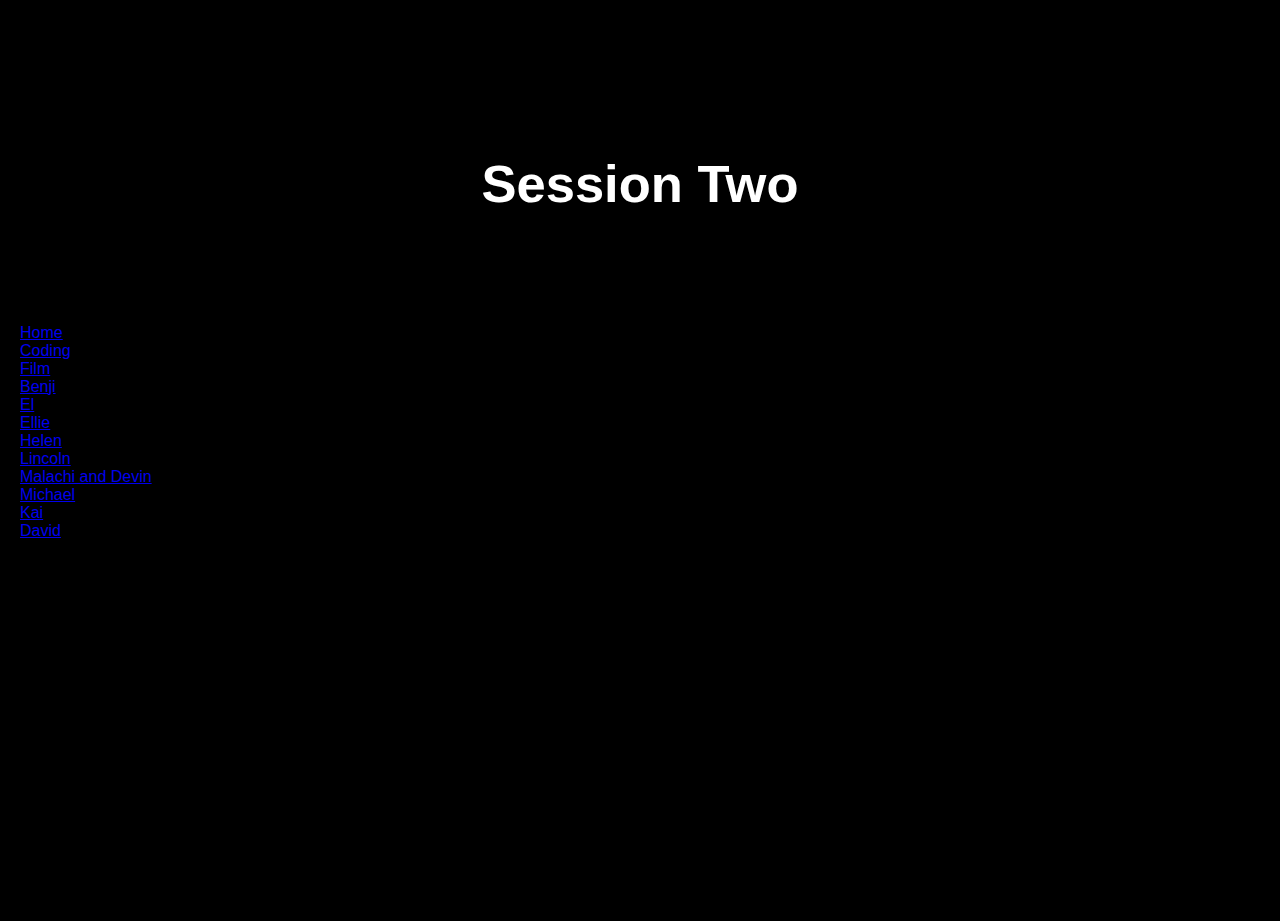
<file: index.html>
<!DOCTYPE html>
<head>
    <title>
        Session Two Coding
    </title>
    <link rel="stylesheet" href="style.css">
</head>
<body class="index" style="background-color: black;" style="text-align:center">

    <h1 style="background-color: black;">Coding and Film 2k21</h1>
    

<header>
  <h2>Session Two</h2>
</header>

<section >
  <nav>
    <ul>
      <li><a href="index.html">Home</a></li>
      <li><a href="coding.htm">Coding</a></li>
      <li><a href="film.html">Film</a></li>
      <li><a href="Benji.html">Benji</a></li>
      <li><a href="El.html">El<li>
      <li><a href="Ellie.html">Ellie</a></li>
      <li><a href="Helen.html">Helen</a></li>
      <li><a href="Lincoln.html">Lincoln</a></li>
      <li><a href="MD.html">Malachi and Devin</a></li>
      <li><a href="Michael.html">Michael</a></li>
      <li><a href="kai.html">Kai</a></li>
      <li><a href="David.html">David</a></li>
  

    </ul>
  </nav>
  
  
</section>


    
     
   
    </body>
</html>
</file>
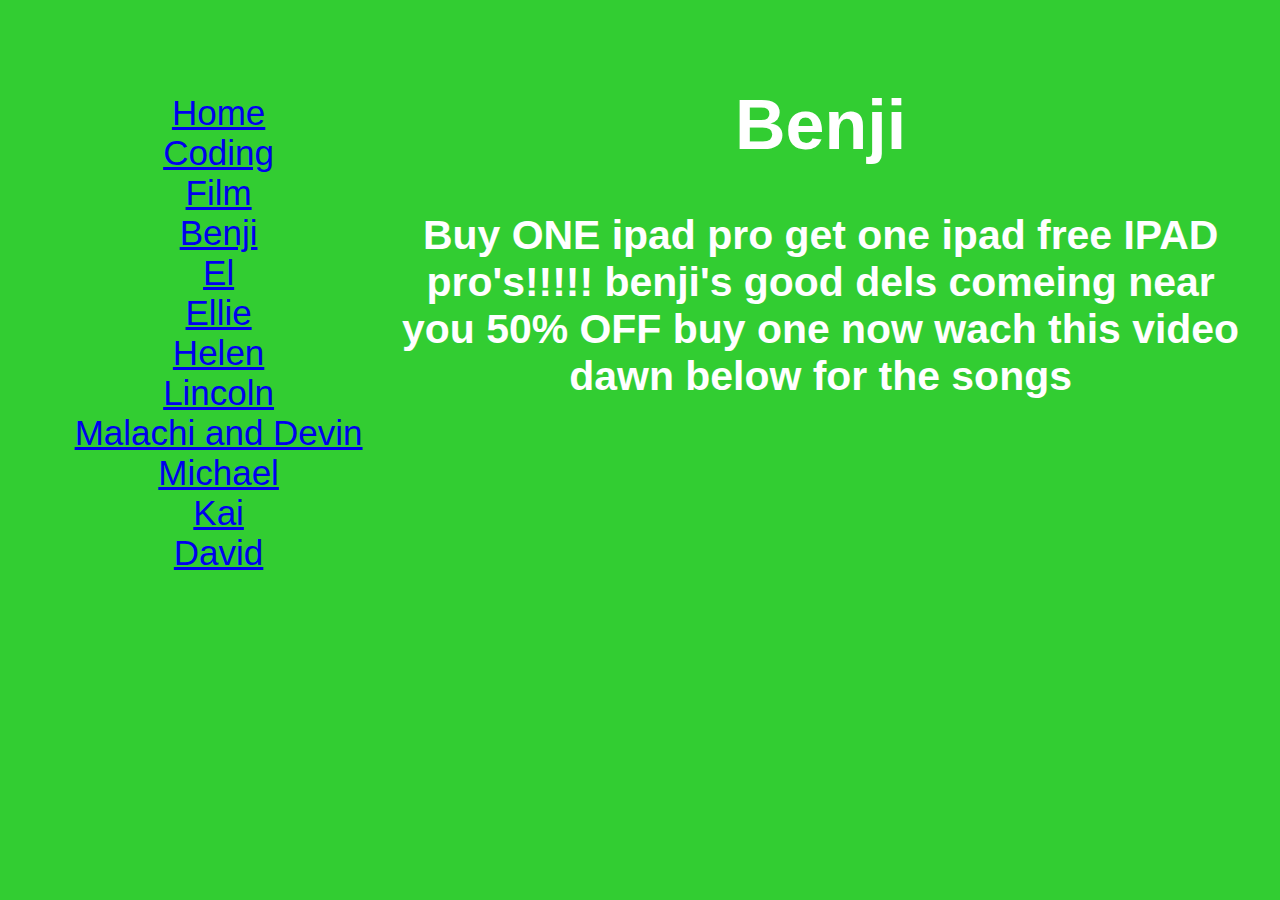
<file: Benji.html>
<!DOCTYPE html>
<head>
    <title>
        Benji
    </title>
    <link rel="stylesheet" href="style.css">
</head>
<body style="background-color: limegreen;" style="text-align:center">
<header>
  <nav>
    <ul>
      <li><a href="index.html">Home</a></li>
      <li><a href="coding.htm">Coding</a></li>
      <li><a href="film.html">Film</a></li>
      <li><a href="Benji.html">Benji</a></li>
      <li><a href="El.html">El<li>
      <li><a href="Ellie.html">Ellie</a></li>
      <li><a href="Helen.html">Helen</a></li>
      <li><a href="Lincoln.html">Lincoln</a></li>
      <li><a href="MD.html">Malachi and Devin</a></li>
      <li><a href="Michael.html">Michael</a></li>
      <li><a href="kai.html">Kai</a></li>
      <li><a href="David.html">David</a></li>
    </ul>
  </nav>
 <h1>Benji</h1>
    
<h3> Buy ONE ipad pro get one ipad free IPAD pro's!!!!! benji's good dels comeing near you 50% OFF buy one now wach this video dawn below for the songs

</h3>

<iframe width="560" height="315" src="https://www.youtube.com/embed/Xy7TeCdNp6k" title="YouTube video player" frameborder="0" allow="accelerometer; autoplay; clipboard-write; encrypted-media; gyroscope; picture-in-picture" allowfullscreen>

</header>

  

  



<footer>
  <p></p>
</footer>
</body>
</html>
</file>
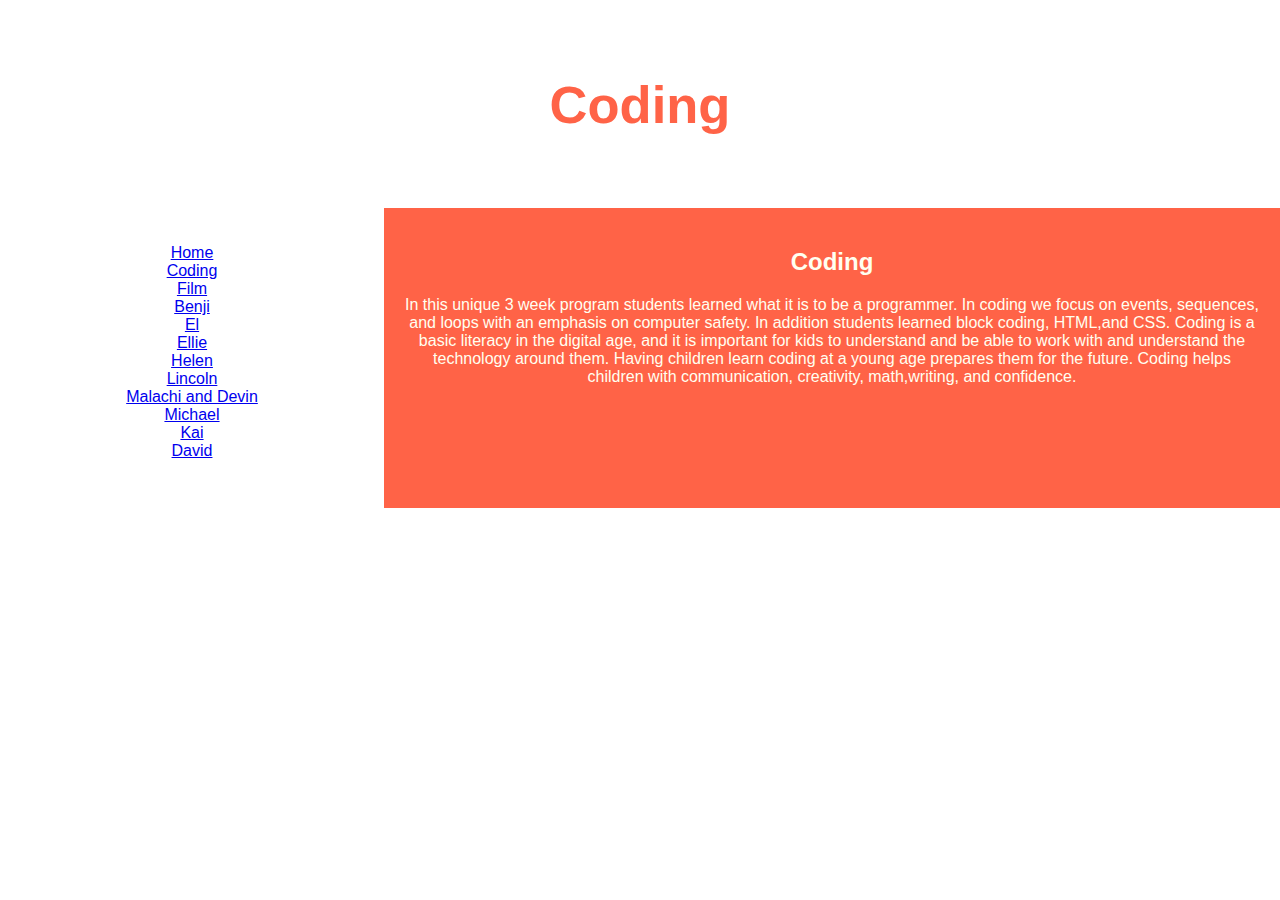
<file: coding.htm>
<!DOCTYPE html>
<head>
    <title>
      Coding
    </title>
    <link rel="stylesheet" href="style.css">
</head>
<body class="coding" style="text-align:center">

    
    
<header >
  <h2 style="color: tomato;">Coding</h2>
  
</header>

<section>
  <nav>
    <ul>
      <li><a href="index.html">Home</a></li>
      <li><a href="coding.htm">Coding</a></li>
      <li><a href="film.html">Film</a></li>
      <li><a href="Benji.html">Benji</a></li>
      <li><a href="El.html">El<li>
      <li><a href="Ellie.html">Ellie</a></li>
      <li><a href="Helen.html">Helen</a></li>
      <li><a href="Lincoln.html">Lincoln</a></li>
      <li><a href="MD.html">Malachi and Devin</a></li>
      <li><a href="Michael.html">Michael</a></li>
      <li><a href="kai.html">Kai</a></li>
      <li><a href="David.html">David</a></li>
    </ul>
  </nav>
  <article  style="background-color: tomato;">
  <!-- coding -->
  <h2 style="color: ivory;">Coding</h2>
  <p style="color: ivory;">
    In this unique 3 week program students learned what it is to be a programmer. In coding we focus on events, sequences, and loops with an emphasis on computer safety. In addition students learned block coding, HTML,and CSS. Coding is a basic literacy in the digital age, and it is important for kids to understand and be able to work with and understand the technology around them.
    Having children learn coding at a young age prepares them for the future. Coding helps children with
    communication, creativity, math,writing, and confidence.
  </p>
  
    <iframe src="https://giphy.com/embed/sQf6BbfzZJdexnDJGp"  width="380" height="360" frameBorder="0" class="giphy-embed" allowFullScreen></iframe><p><a href="https://giphy.com/gifs/sQf6BbfzZJdexnDJGp"></a></p>
 
  </article>
</section>
 
    </body>
</html>
</file>
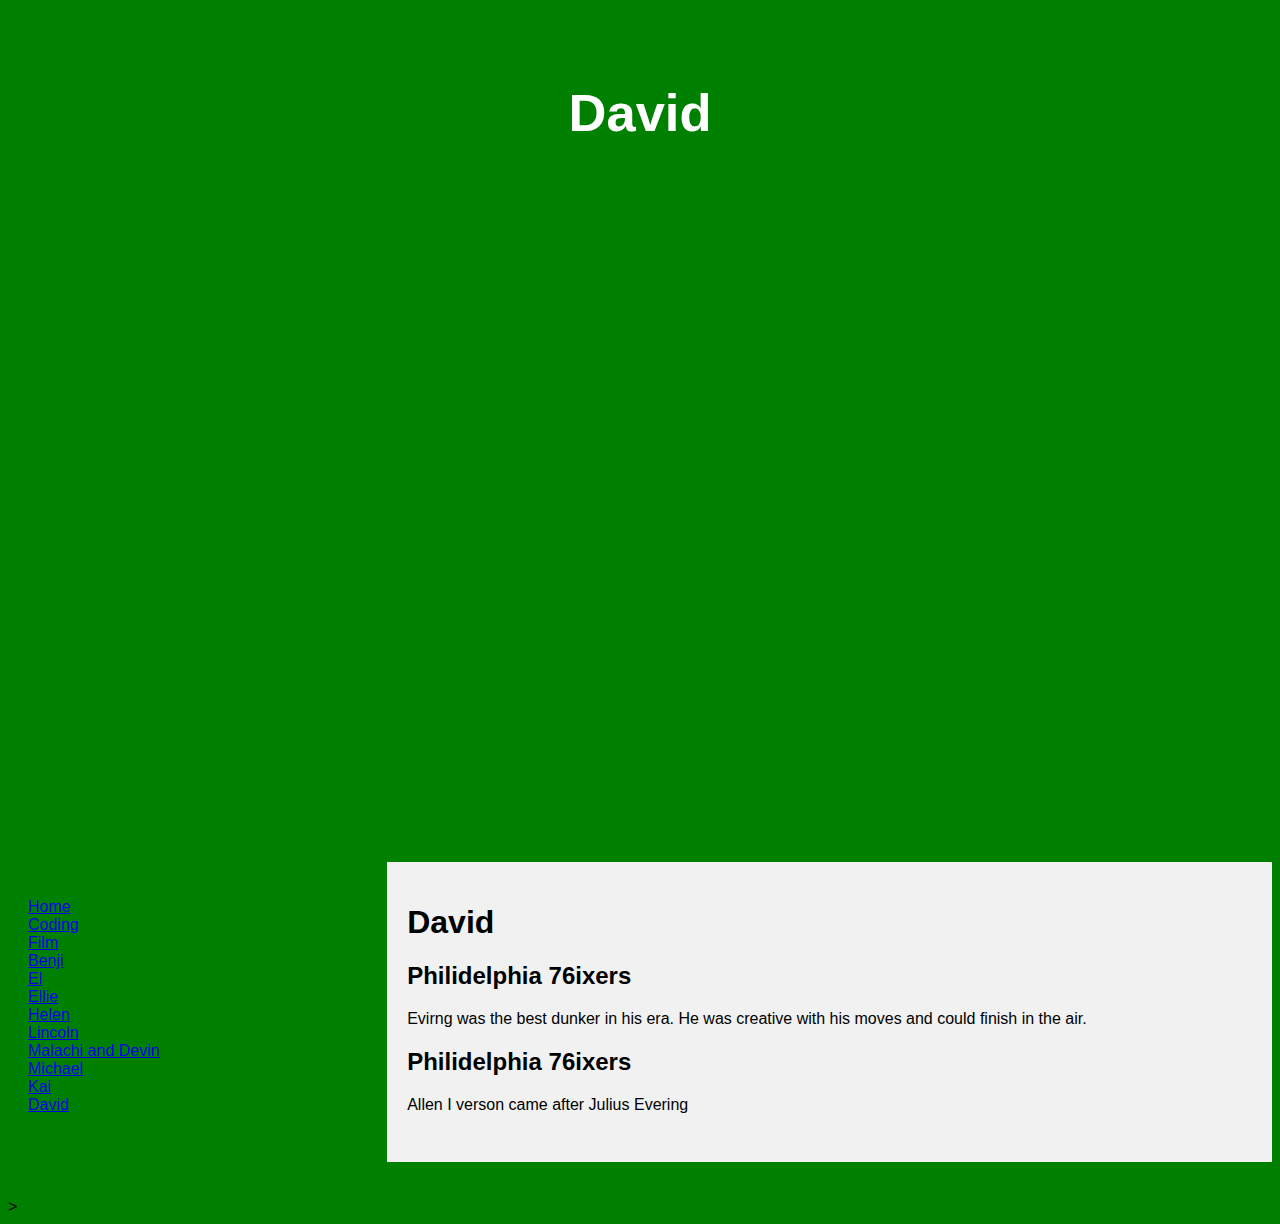
<file: David.html>
<!DOCTYPE html>
<head>
    <title>
        David
    </title>
    <link rel="stylesheet" href="style.css">
</head>
<body style="background-color: green;" style="text-align: center;">

<header>
  <h2>David</h2>
  <iframe width="560" height="315" src="https://www.youtube.com/embed/zqeUpgCpAdE" title="YouTube video player" frameborder="0" allow="accelerometer; autoplay; clipboard-write; encrypted-media; gyroscope; picture-in-picture" allowfullscreen></iframe> 


  


  
  <iframe width="560" height="315" src="https://www.youtube.com/embed/iIOHzrJgipg" title="YouTube video player" frameborder="0" allow="accelerometer; autoplay; clipboard-write; encrypted-media; gyroscope; picture-in-picture" allowfullscreen></iframe>
  
  
  
 
  
  
  <iframe width="560" height="315" src="https://www.youtube.com/embed/zB61W2iZyB0" title="YouTube video player" frameborder="0" allow="accelerometer; autoplay; clipboard-write; encrypted-media; gyroscope; picture-in-picture" allowfullscreen></iframe>
  
  <iframe width="560" height="315" src="https://www.youtube.com/embed/lf-UnAUXa34" title="YouTube video player" frameborder="0" allow="accelerometer; autoplay; clipboard-write; encrypted-media; gyroscope; picture-in-picture" allowfullscreen></iframe>



</header>

<section>
  <nav>
    <ul>
      <li><a href="index.html">Home</a></li>
      <li><a href="coding.htm">Coding</a></li>
      <li><a href="film.html">Film</a></li>
      <li><a href="Benji.html">Benji</a></li>
      <li><a href="El.html">El<li>
      <li><a href="Ellie.html">Ellie</a></li>
      <li><a href="Helen.html">Helen</a></li>
      <li><a href="Lincoln.html">Lincoln</a></li>
      <li><a href="MD.html">Malachi and Devin</a></li>
      <li><a href="Michael.html">Michael</a></li>
      <li><a href="kai.html">Kai</a></li>
      <li><a href="David.html">David</a></li>


    </ul>
  </nav>
  
  <article >
 

         <h1>David</h1>
         <h2>Philidelphia 76ixers </h2>
        <p>
          Evirng was the best dunker in his era.  He was creative with his moves and could finish in the air.
        </p>
          <h2>Philidelphia 76ixers </h2>
          <p>
            Allen I verson came after Julius Evering 
          </p> 


  </article>
</section>

<footer>
  <p></p>
</footer>
   
    
        >
       
     

     
   
    </body>
</html>
</file>
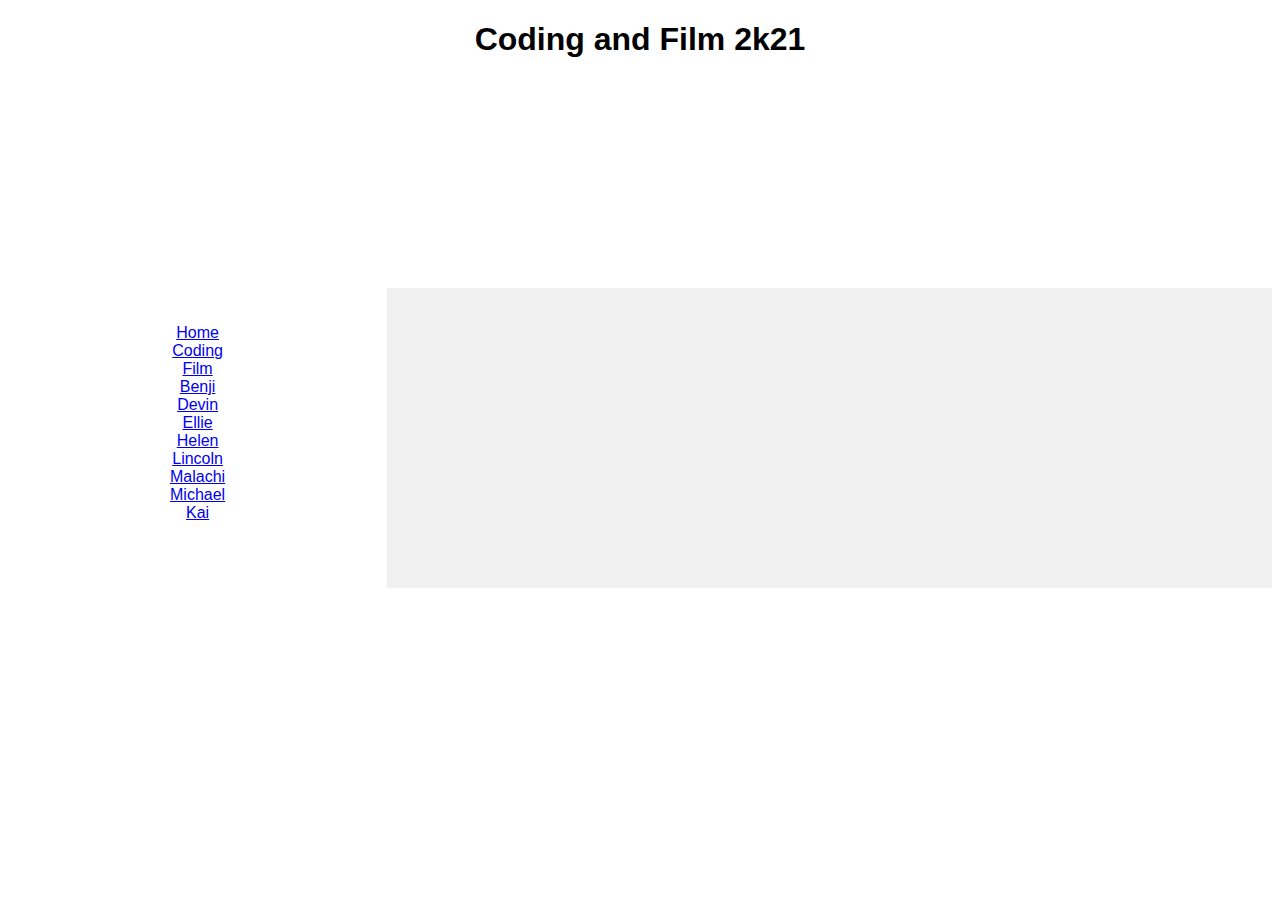
<file: Devin.html>
<!DOCTYPE html>
<head>
    <title>
        Session Two Coding
    </title>
    <link rel="stylesheet" href="style.css">
</head>
<body style="text-align:center">

    <h1>Coding and Film 2k21</h1>
    

<header>
  <h2>Session Two</h2>
</header>

<section>
  <nav>
    <ul>
      <li><a href="index.html">Home</a></li>
      <li><a href="coding.htm">Coding</a></li>
      <li><a href="film.html">Film</a></li>
      <li><a href="Benji.html">Benji</a></li>
      <li><a href="Devin.html">Devin</a></li>
      <li><a href="Ellie.html">Ellie</a></li>
      <li><a href="Helen.html">Helen</a></li>
      <li><a href="Lincoln.html">Lincoln</a></li>
      <li><a href="Malachi.html">Malachi</a></li>
      <li><a href="Michael.html">Michael</a></li>
      <li><a href="kai.html">Kai</a></li>
    </ul>
  </nav>
  
  <article>
  

  </article>
</section>

<footer>
  <p></p>
</footer>
</body>
</html>
</file>
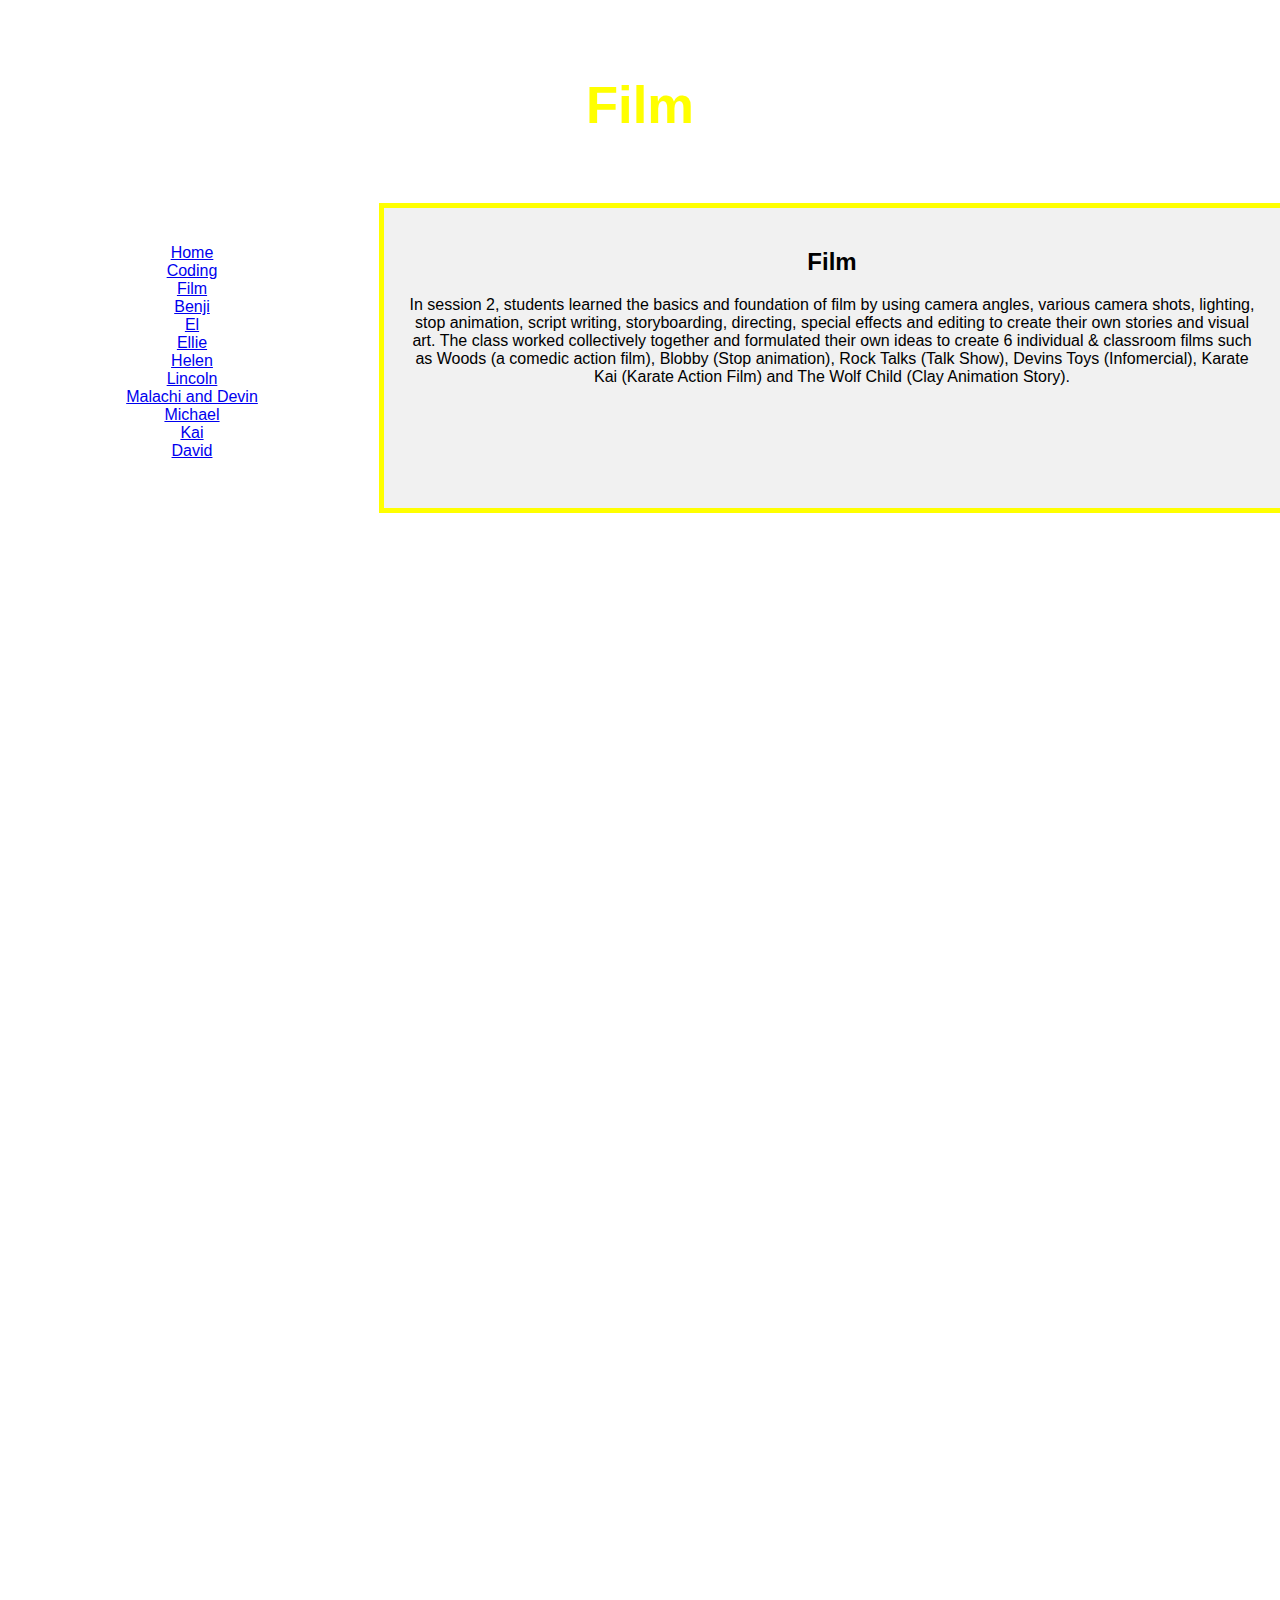
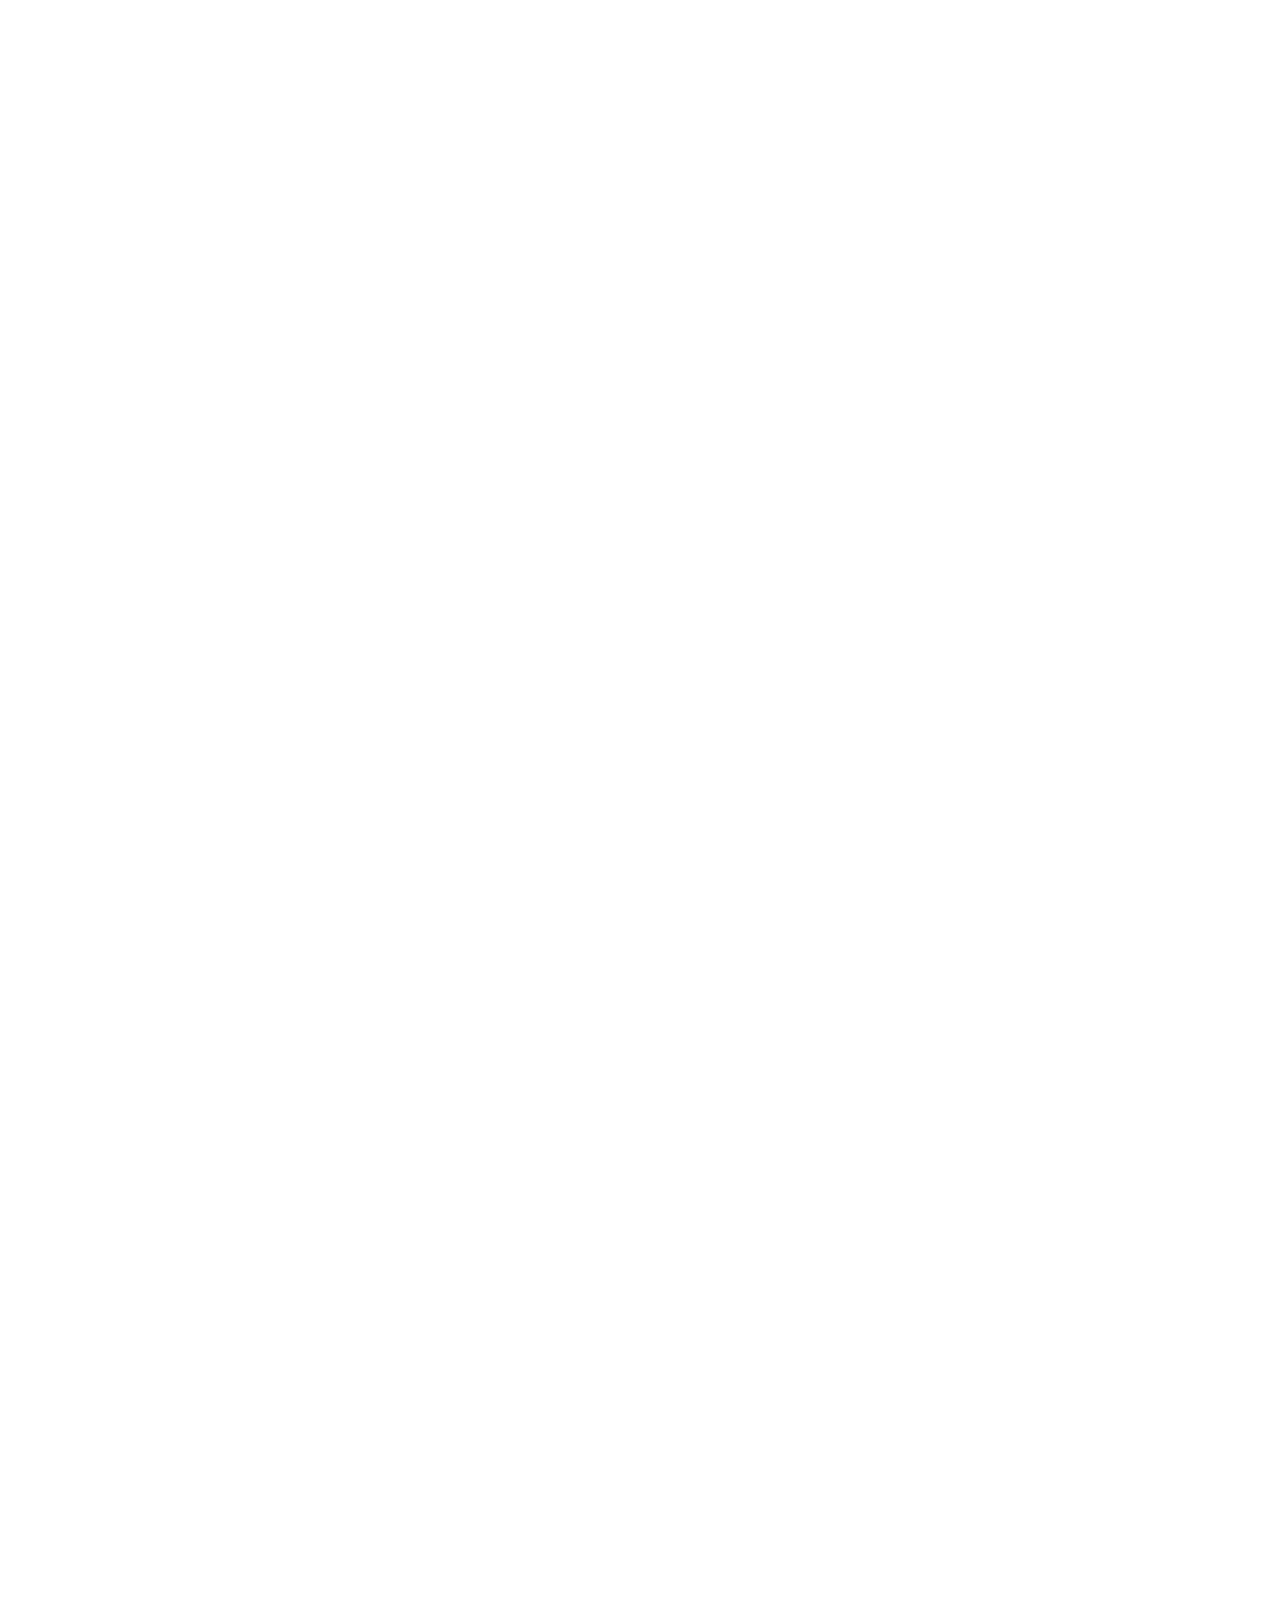
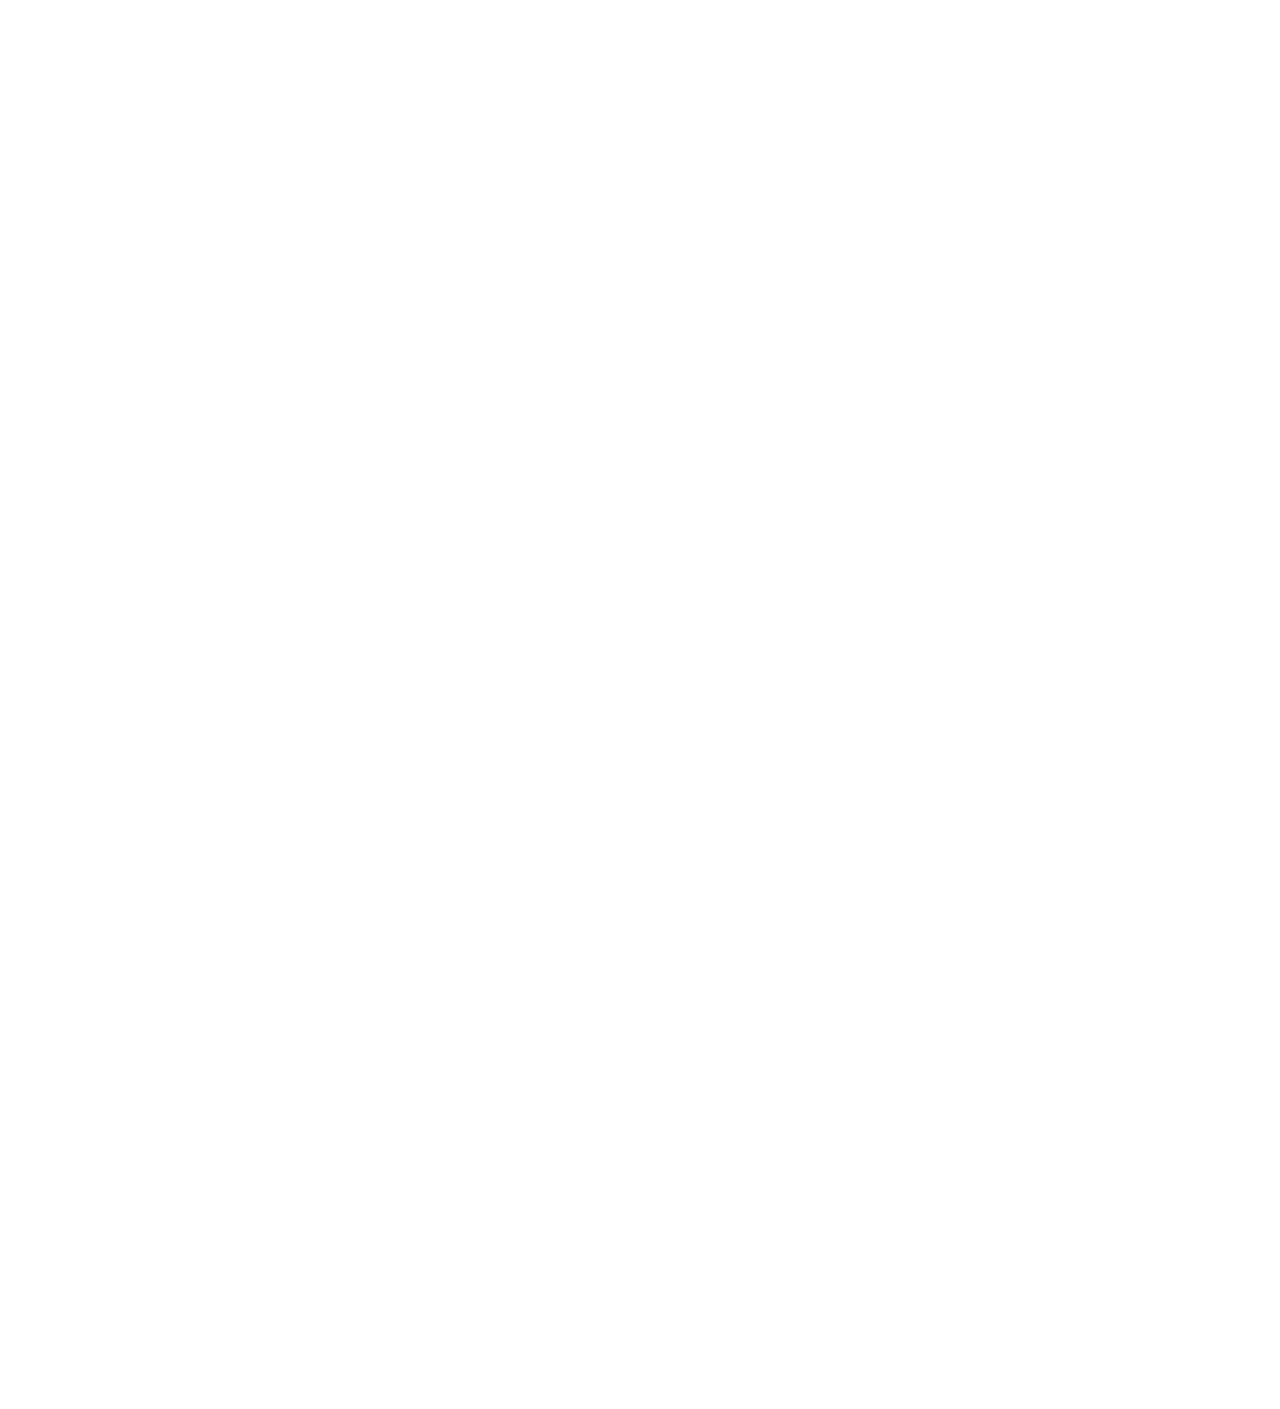
<file: film.html>
<!DOCTYPE html>
<head>
    <title>
       Flim
    </title>
    <link rel="stylesheet" href="style.css">
</head>
<body class="film" style="text-align:center">

<header>
  <h2 style="color: yellow;">Film</h2>
</header>

<section>
  <nav>
    <ul>
      <li><a href="index.html">Home</a></li>
      <li><a href="coding.htm">Coding</a></li>
      <li><a href="film.html">Film</a></li>
      <li><a href="Benji.html">Benji</a></li>
      <li><a href="El.html">El<li>
      <li><a href="Ellie.html">Ellie</a></li>
      <li><a href="Helen.html">Helen</a></li>
      <li><a href="Lincoln.html">Lincoln</a></li>
      <li><a href="MD.html">Malachi and Devin</a></li>
      <li><a href="Michael.html">Michael</a></li>
      <li><a href="kai.html">Kai</a></li>
      <li><a href="David.html">David</a></li>


    </ul>
  </nav>
  
  <article class="film2">
  <!-- film blurb -->
  <h2>Film</h2>
  <p>
    In session 2, students learned the basics and foundation of film by using camera angles, various camera shots, lighting, stop animation, script writing, storyboarding, directing, special effects and editing to create their own stories and visual art. The class worked collectively together and formulated their own ideas to create 6 individual & classroom films such as Woods (a comedic action film), Blobby (Stop animation), Rock Talks (Talk Show), Devins Toys (Infomercial), Karate Kai (Karate Action Film) and The Wolf Child (Clay Animation Story). 
  </p>



  </article>
</section>

<footer>
 <h2>The Wolf Child by Helen with assistance by Ellie
</h2> 
<p>
  
  Cast: Michael as Daddy Wolf, Helen the Narrator, Malachi as Little Red, Baby Wolf 1: Ellie, Baby Wolf 2: Devin, Momma Wolf: Eliana, Little Red Disguised as Daddy Wolf: Ellie
</p>
<h3>
  Set Design: Helen, Ellie, Michael

</h3>  
<!-- Responsive Embed Code: -->

<div style="padding:56.25% 0 0 0;position:relative;"><iframe src="https://player.vimeo.com/video/581227575?badge=0&amp;autopause=0&amp;player_id=0&amp;app_id=58479" frameborder="0" allow="autoplay; fullscreen; picture-in-picture" allowfullscreen style="position:absolute;top:0;left:0;width:100%;height:100%;" title="The Wolf Child.mp4"></iframe></div><script src="https://player.vimeo.com/api/player.js"></script>



<h3>
  Woods Directed and Filmed by Michael:
</h3>
  
<p>
  Cast: Malachi, Lincoln, Kai, Mia, Eliana, Benji
</p>

<!-- Responsive Embed Code: -->

<div style="padding:56.25% 0 0 0;position:relative;"><iframe src="https://player.vimeo.com/video/582127698?badge=0&amp;autopause=0&amp;player_id=0&amp;app_id=58479" frameborder="0" allow="autoplay; fullscreen; picture-in-picture" allowfullscreen style="position:absolute;top:0;left:0;width:100%;height:100%;" title="Woods"></iframe></div><script src="https://player.vimeo.com/api/player.js"></script>

<h3>
  Devin's Infomercial:
</h3>
<p>

  Cast: Devin the Toy Seller, Malachi the Toy Shopper, Michael the Toy Shopper's Dad, Ellie the Check out Clerk, Benji - Store Extra
</p>

<!-- Responsive Embed Code: -->
<div style="padding:56.25% 0 0 0;position:relative;"><iframe src="https://player.vimeo.com/video/581248381?badge=0&amp;autopause=0&amp;player_id=0&amp;app_id=58479" frameborder="0" allow="autoplay; fullscreen; picture-in-picture" allowfullscreen style="position:absolute;top:0;left:0;width:100%;height:100%;" title="Devin Commercial.mp4"></iframe></div><script src="https://player.vimeo.com/api/player.js"></script>

<h3>
  Karate Kai

</h3>
<p>

  Cast: David as King Kobra Karate Student, Benji as Karate Studio Student, Malachi as King Kobra Sensei, Lincoln as Karate Studio Sensei, Micahel as King Kobra Karate Sign Holder, Mia as Karate Studio Sign Holder
</p>
  
<!-- Responsive Embed Code: -->
<div style="padding:56.25% 0 0 0;position:relative;"><iframe src="https://player.vimeo.com/video/582154935?badge=0&amp;autopause=0&amp;player_id=0&amp;app_id=58479" frameborder="0" allow="autoplay; fullscreen; picture-in-picture" allowfullscreen style="position:absolute;top:0;left:0;width:100%;height:100%;" title="Kai Karate Final"></iframe></div><script src="https://player.vimeo.com/api/player.js"></script>

<h3>

  Rock Talks:
</h3>
<p>

  Cast: Benji as Rock Johnson Talk Show Host & David as David Forston World Renowned Basketball Star & Athlete.
</p>

<!-- Responsive Embed Code: -->

<div style="padding:56.25% 0 0 0;position:relative;"><iframe src="https://player.vimeo.com/video/581249440?badge=0&amp;autopause=0&amp;player_id=0&amp;app_id=58479" frameborder="0" allow="autoplay; fullscreen; picture-in-picture" allowfullscreen style="position:absolute;top:0;left:0;width:100%;height:100%;" title="Rock Talks"></iframe></div><script src="https://player.vimeo.com/api/player.js"></script>

</footer>
   
    
    
     
      
     
       
     
      
     
   
    </body>
</html>
</file>
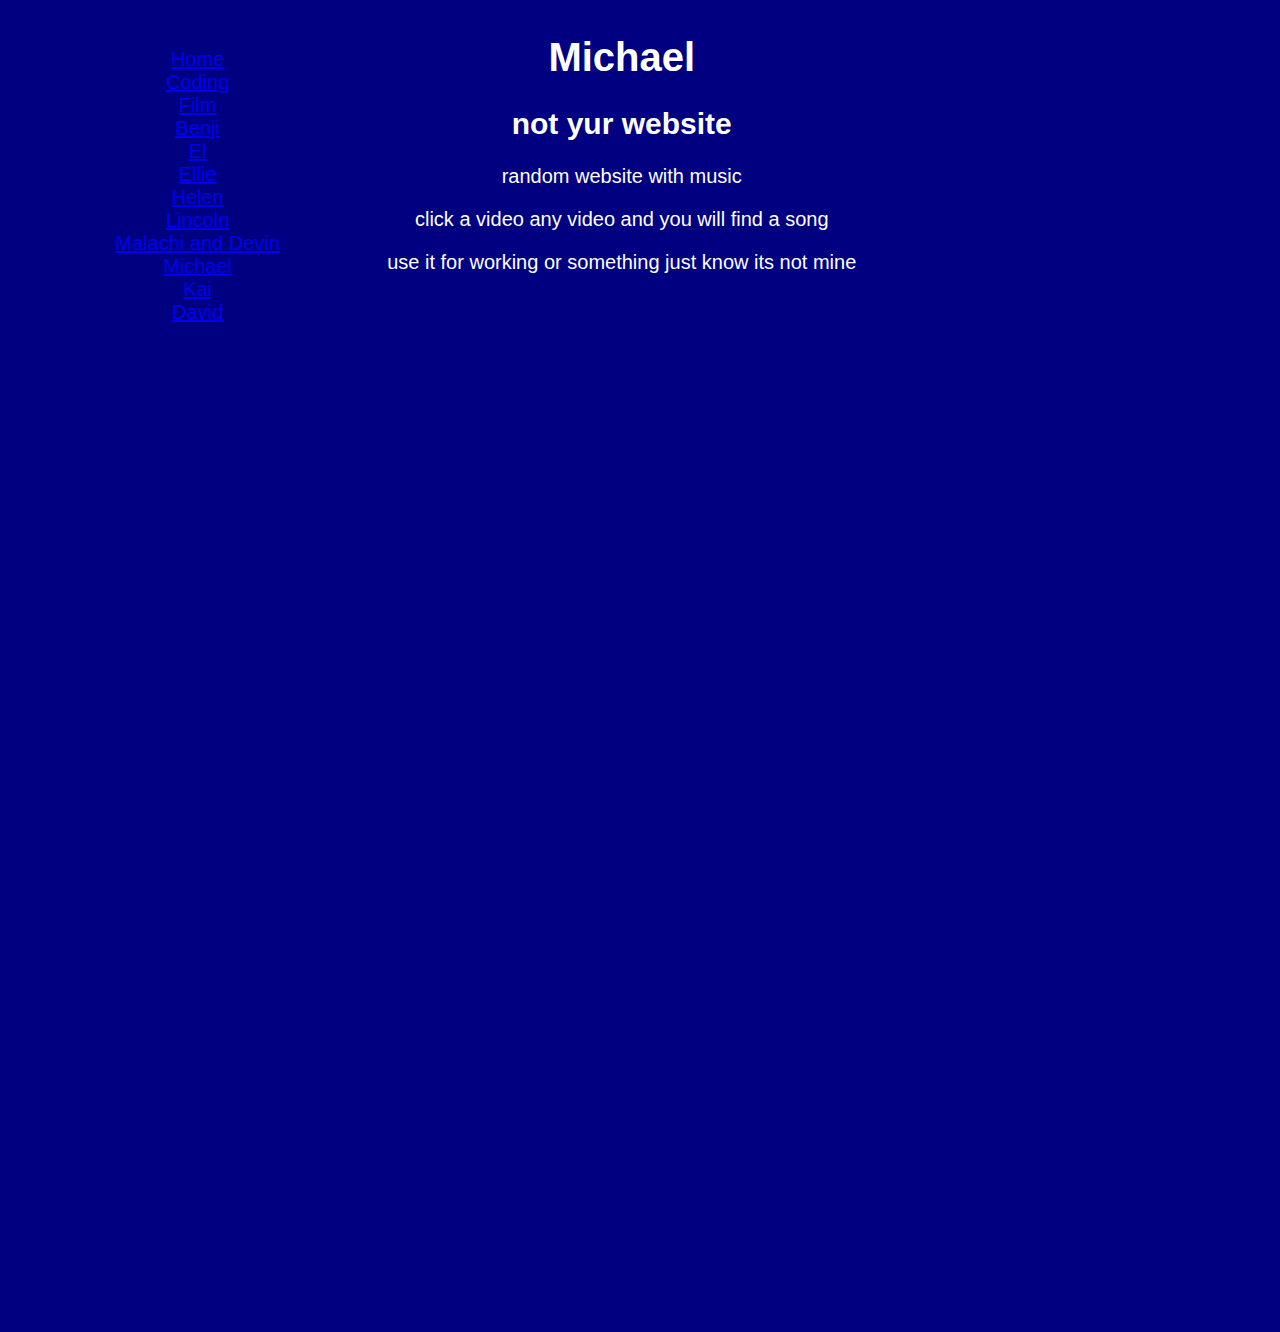
<file: Michael.html>
<!DOCTYPE html>
<head>
    <title>
        Michael
    </title>
    <link rel="stylesheet" href="style.css">
</head>
<body class="michael" >

  


<section>
  <nav class="Michael">
    <ul>
      <li><a href="index.html">Home</a></li>
      <li><a href="coding.htm">Coding</a></li>
      <li><a href="film.html">Film</a></li>
      <li><a href="Benji.html">Benji</a></li>
      <li><a href="El.html">El</li>
      <li><a href="Ellie.html">Ellie</a></li>
      <li><a href="Helen.html">Helen</a></li>
      <li><a href="Lincoln.html">Lincoln</a></li>
      <li><a href="MD.html">Malachi and Devin</a></li>
      <li><a href="Michael.html">Michael</a></li>
      <li><a href="kai.html">Kai</a></li>
      <li><a href="David.html">David</a></li>
    </ul>
  </nav>
  
  <span style="text-align:center" >
    <h1>Michael</h1>
<h2>not yur website</h2>
<p>random website with music</p>
<p>click a video any video and you will find a song</p>
<p>use it for working or something just know its not mine</p>


  </span>
</section>

<div style="text-align:center">
  <iframe  width="560" height="315" src="https://www.youtube.com/embed/kqh0r8lEo5M" title="YouTube video player" frameborder="0" allow="accelerometer; autoplay; clipboard-write; encrypted-media; gyroscope; picture-in-picture" allowfullscreen></iframe>

  <iframe width="560" height="315" src="https://www.youtube.com/embed/Chh7IleTELM" title="YouTube video player" frameborder="0" allow="accelerometer; autoplay; clipboard-write; encrypted-media; gyroscope; picture-in-picture" allowfullscreen></iframe></iframe>
  
  <iframe width="560" height="315" src="https://www.youtube.com/embed/sfbUL_0ugkk" title="YouTube video player" frameborder="0" allow="accelerometer; autoplay; clipboard-write; encrypted-media; gyroscope; picture-in-picture" allowfullscreen></iframe>
  
  <iframe width="560" height="315" src="https://www.youtube.com/embed/jrTMMG0zJyI" title="YouTube video player" frameborder="0" allow="accelerometer; autoplay; clipboard-write; encrypted-media; gyroscope; picture-in-picture" allowfullscreen></iframe>
  
  <iframe width="560" height="315" src="https://www.youtube.com/embed/RXLzvo6kvVQ" title="YouTube video player" frameborder="0" allow="accelerometer; autoplay; clipboard-write; encrypted-media; gyroscope; picture-in-picture" allowfullscreen></iframe>
  </iframe>
  
</div>
</body>
</html>
</file>
<file: style.css>
* {
  box-sizing: border-box;
}

body {
  font-family: Arial, Helvetica, sans-serif;
}

/* Style the header */
header {
  /* background-color: #666; */
  padding: 30px;
  text-align: center;
  font-size: 35px;
  color: white;
}

/* Create two columns/boxes that floats next to each other */
nav {
  float: left;
  width: 30%;
  padding: 20px;
  color: #666;
}

/* Style the list inside the menu */
nav ul {
  list-style-type: none;
  padding: 0;
}

article {
  float: left;
  padding: 20px;
  width: 70%;
  background-color: #f1f1f1;
  height: 300px; /* only for demonstration, should be removed */
}

/* Clear floats after the columns */
section::after {
  content: "";
  display: table;
  clear: both;
}

/* Style the footer */
footer {
  /* background-color: #777; */
  padding: 10px;
  text-align: center;
  color: white;
}
/* michaels style */
.michael{
  background-color:navy;
  color: white;
  text-align: center;
  font-size: 20px; 
}

span{
  float: left;
}
/* lincolns style */
.Lincoln{
  background-color: black;
  color: #f1f1f1;
  font-family: Arial, Helvetica, sans-serif;

}

/* ellie style */
.ellie {
  background-color: cyan;
}
/* helen sytle */
.p1 {
   font-family: "Times New Roman", Times, serif; 
   outline: #4CAF50 solid 0px;
   margin: auto;  
   padding: 15px;
   text-align: center;
 
  }

  #helen { 
    border: 5px solid #555;border-color: lightgreen;
  }

  /* codoing */

  .coding {
    background-image: url('https://media.giphy.com/media/82fRDB2U2rC8THgPZ5/giphy.gif');
    background-size:auto;
     height: 100vh;
    padding:0;
    margin:0; 
  }

  .film {
    background-image: url('https://media.giphy.com/media/g1nOYYV0AHY3K/giphy.gif');
    background-size:cover;
     height: 100vh;
    padding:0;
    margin:0; 
  }

  /* index */
  .index {
    background-image: url(' https://media.giphy.com/media/peAFQfg7Ol6IE/giphy.gif');
    background-size:cover;
     height: 100vh;
    padding:0;
    margin:0; 
   
  }

  .film2 {
    outline:yellow solid 5px;

  }
  /* .coding:hover{
    background-color:palevioletred;
  } */
/* Responsive layout - makes the two columns/boxes stack on top of each other instead of next to each other, on small screens */
@media (max-width: 600px) {
  nav, article {
    width: 100%;
    height: auto;
  }
}
</file>
